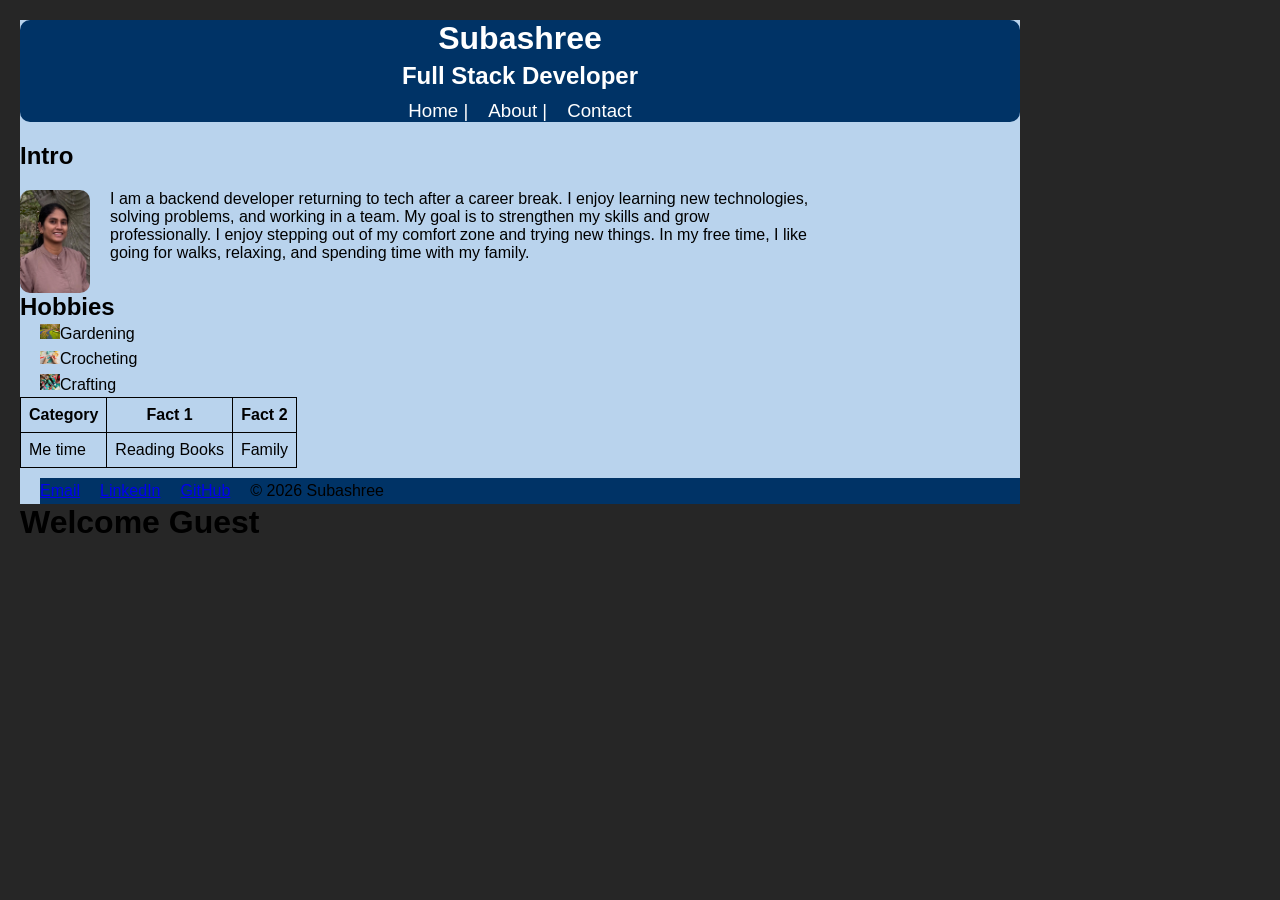
<file: index.html>
<!DOCTYPE html>
<html lang="en">
<head>
    <meta charset="UTF-8">
    <meta name="viewport" content="width=device-width, initial-scale=1.0">
    <title>Subashree Portfolio </title>
    <link rel="stylesheet" href="portfolio.css">
</head>
<body>
  
<div class="portfolio-container">
    <div class="header-section">
     <header>
        <h1 id="myH1">Subashree</h1>
        <h2>Full Stack Developer</h2>
    </header>
    <nav class="navbar">
        <h3>Home |</h3>
        <h3>About |</h3>
        <h3>Contact</h3>
    </nav>
    </div>
    <h2>Intro</h2>
<div class="about-section"> 
    <img src ="Subashree_Photo.jpeg" 
alt="subashree_photo"  width="100" class="portfolio-pic">
<div class="about-text">
    <p>
        I am a backend developer returning to tech after a career break. 
        I enjoy learning new technologies, solving problems, and working in a team. 
        My goal is to strengthen my skills and grow professionally.
        I enjoy stepping out of my comfort zone and trying new things. 
    In my free time, I like going for walks, relaxing, and spending time with my family.
    </p>
    </div>
    </div>

<div class="hobbies-list">
    <h2>
        Hobbies
    </h2>
<ul>
    <li>
        <img src="icons/garden.jpg" class="icon">Gardening
    </li>
    <li><img src="icons/crocheting.jpg" class="icon">Crocheting</li>
    <li><img src="icons/craft.jpg" class="icon">Crafting</li>
</ul>
</div>
<div class="funfact-table-div">
<table class="funfact-table">
<thead>
<tr>
 <th>Category</th>
 <th>Fact 1</th>
 <th>Fact 2</th>
</tr>
</thead>
<tbody>
    <tr>
        <td>Me time</td>
        <td>Reading Books</td>
        <td>Family</td>
    </tr>
</tbody>
</table>
</div>
<footer class="footer-container">
    <ul>
        <li><a href="mailto:yourmail@gmail.com" target="_blank">Email</a></li>
        <li><a href="https://www.linkedin.com/in/yourprofile" target="_blank">LinkedIn</a></li>
        <li><a href="https://github.com/yourgithub" target="_blank">GitHub</a></li>
        <li>© 2026 Subashree</li>
    </ul>
</footer>
</div>
<h1 id="welcome-msg">Welcome </h1>
<script type="module"src="es6-features.js"></script>
</body>
</html>
</file>
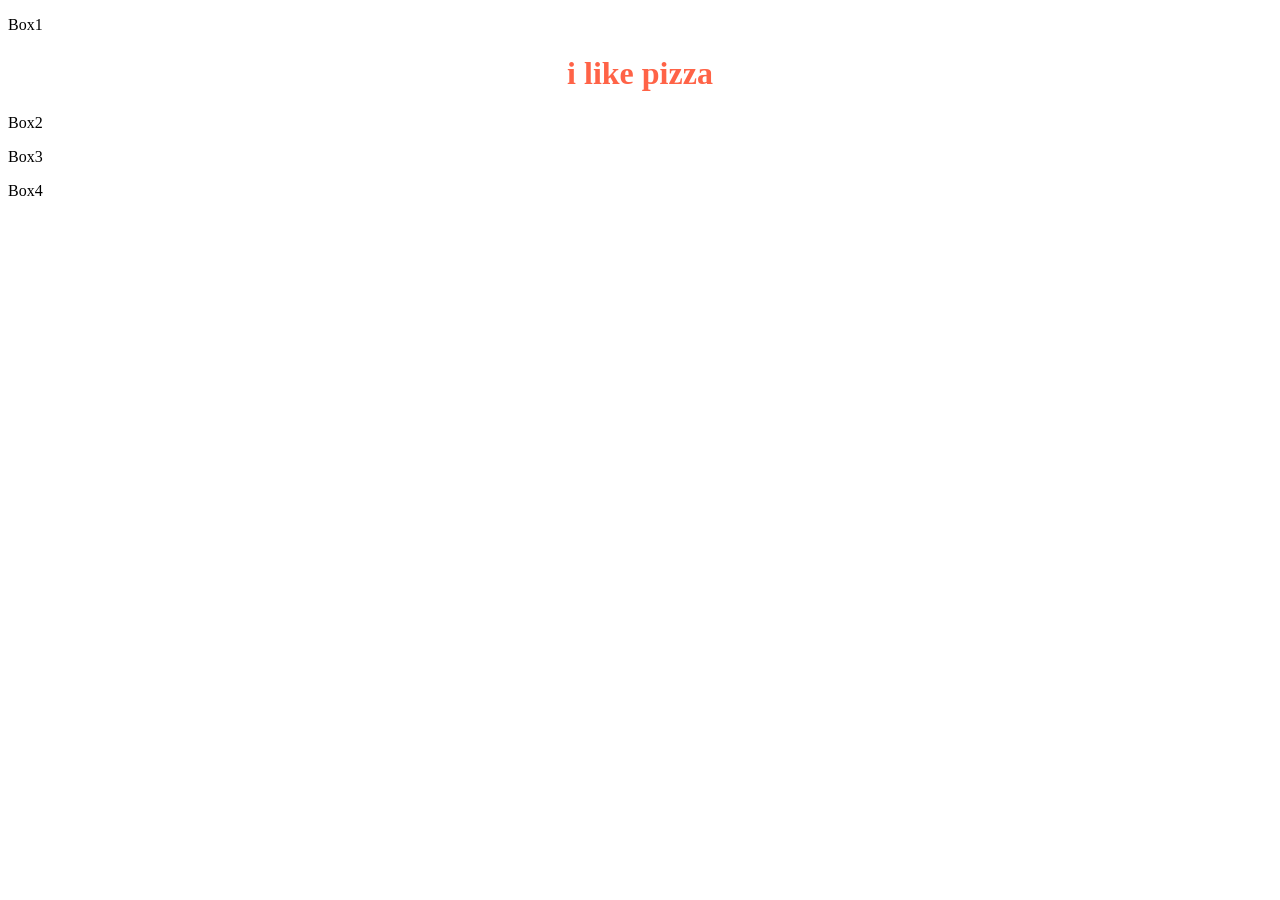
<file: dom-manipulation.html>
<!DOCTYPE html>
<html lang="en">
<head>
    <meta charset="UTF-8">
    <meta name="viewport" content="width=device-width, initial-scale=1.0">
    <title>Document</title>
</head>
<body>
    <!--
    <h1 id="my-heading">Food</h1>
    <div class="fruits">Apple</div>
    <div class="fruits">Banana</div>
    <div class="fruits">Grapes</div>
    <h4 id="my-h4-element">Root Vegetables</h4>
    <ul>
        <li>
            BeetRoot
        </li>
        <li>Carrot</li>
    </ul>
    <h4>Non root vegetables</h4>
    <ul>
        <li>onions</li>
        <li>tomato</li>   
    </ul>

    <ul id ="fruits">
        <li>apple</li>
        <li>banana</li>
        <li>kiwi</li>
    </ul>
    <ul id ="veggies">
        <li>broccoli</li>
        <li>cauliflower</li>
        <li>potato</li>
    </ul>
    <ul id ="desserts">
        <li>pie</li>
        <li>cake</li>
        <li>icecream</li>
    </ul>-->
    <div id ="box1" class ="box"><p>Box1</p></div>
    <div id ="box2" class ="box"><p>Box2</p></div>
    <div id ="box3" class ="box"><p>Box3</p></div>
    <div id ="box4" class ="box"><p>Box4</p></div>
    <script src="dom-manipulation.js"></script>
</body>
</html>
</file>
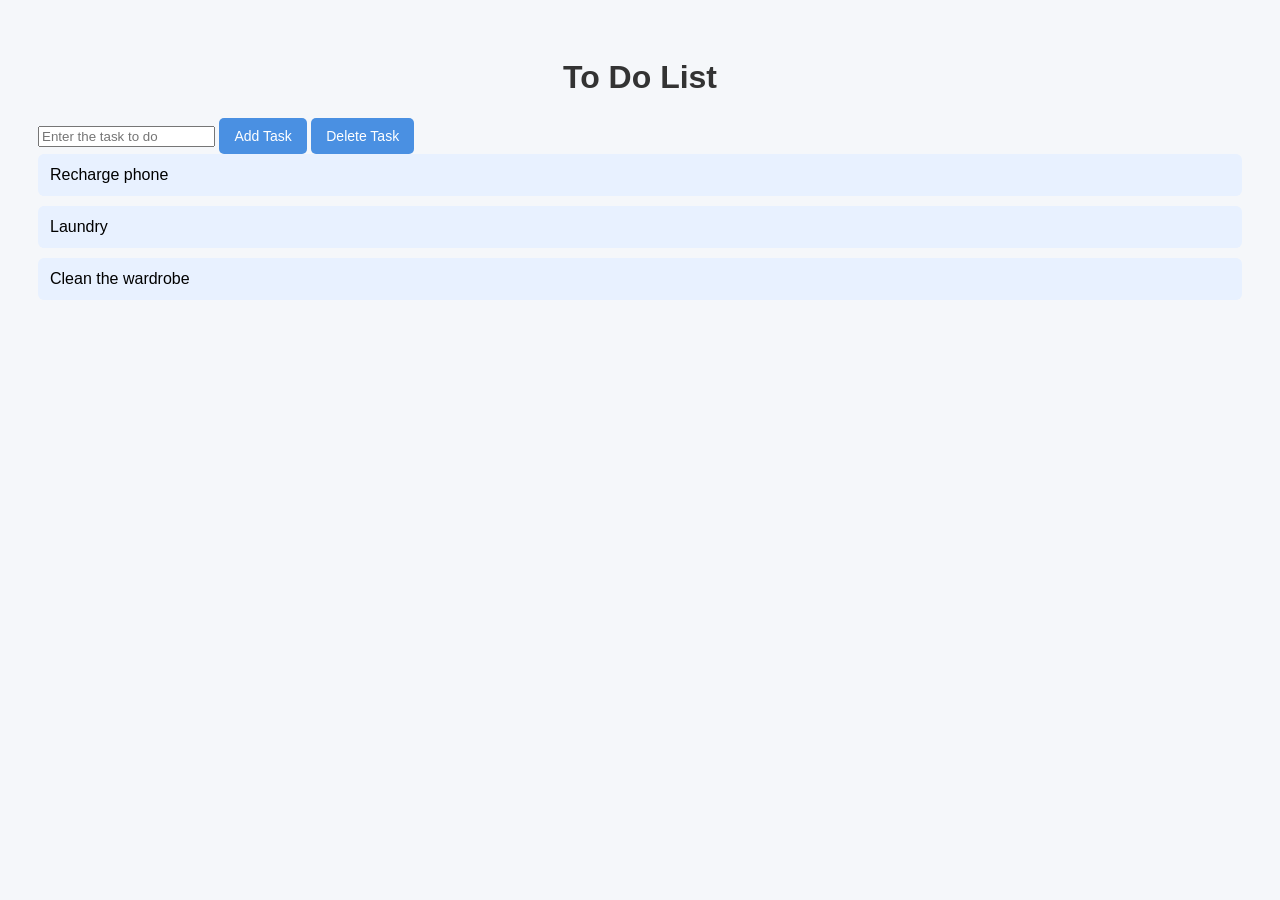
<file: todoProject/todo.html>
<!DOCTYPE html>
<html lang="en">
<head>
    <meta charset="UTF-8">
    <meta name="viewport" content="width=device-width, initial-scale=1.0">
    <title>ToDo</title>
    <link rel="stylesheet" href="todo.css">
</head>
<body>
    <h1>To Do List</h1>
    <input type="textbox" id="input-text" placeholder="Enter the task to do">
     <button id="add">Add Task</button>
     <button id="delete">Delete Task</button>
     <ul id="todoContainer">
        <li>Recharge phone</li>
        <li>Laundry</li>
        <li>Clean the wardrobe</li>
     </ul>
    <script src="todo.js"></script>
</body>
</html>
</file>
<file: portfolio.css>
*{
    margin:0px;
    padding:0px;
}
.portfolio-pic
{
    width:70px;
    height:auto;
    border-radius:10px;/*makes corner soft*/
}
.funfact-table,
.funfact-table th,
.funfact-table td
{
    border: 1px solid black;
    border-collapse: collapse;
    padding: 8px;
}
.portfolio-container
{
    background-color: #b9d3ed;
    width:1000px;
}
.about-section
{
    display: flex;
    align-items:flex-start;
    gap:20px;
    margin-top: 20px;
    flex-wrap: wrap;
}
.about-text
{
    width:700px;
}
body{
    margin:20px;
    font-family: Arial, sans-serif;
}
h2
{
    color:black;
}
ul
{
    margin-left:20px;
    line-height: 1.6;
    list-style-type: none;
}
.icon{
    width:20px;
}
.header-section
{
    background-color: #003366;
    color:white;
    text-align: center;
    border-radius: 10px;
    margin-bottom: 20px;
}
.header-section h1,

.header-section h2
{
    margin:5px 0;
    color: white;
    text-align: center;
}
.navbar 
{
    display:flex;
    justify-content: center;
    gap:20px;
    margin-top: 10px;;

}
.navbar h3
{
    margin:0;
    font-weight: normal;
    cursor:pointer;
}
.footer-container ul
{
    background-color: #003366;
    display:flex;
    gap:20px;
    margin-top: 10px;
}
footer a:hover {
    color: #000;
    text-decoration: underline;
}
</file>
<file: todoProject/todo.css>
body
{
    font-family: Arial, sans-serif;
    background: #f5f7fa;
    padding: 30px;
}
h1
{
    text-align: center;
    color: #333;
}
.input-text
{
  padding: 10px;
  border: 1px solid #ccc;
  border-radius: 5px;
  font-size: 16px;
}
button {
    padding: 10px 15px;
    border: none;
    background: #4a90e2;
    color: white;
    border-radius: 5px;
    cursor: pointer;
    font-size: 14px;
}

button:hover {
    background: #357ac9;
}

#todoContainer {
    padding: 0;
    margin: 0;
}

#todoContainer li {
    list-style: none;
    background: #e8f1ff;
    padding: 12px;
    margin-bottom: 10px;
    border-radius: 6px;
    font-size: 16px;
    display: flex;
    justify-content: space-between;
    align-items: center;
}
</file>
